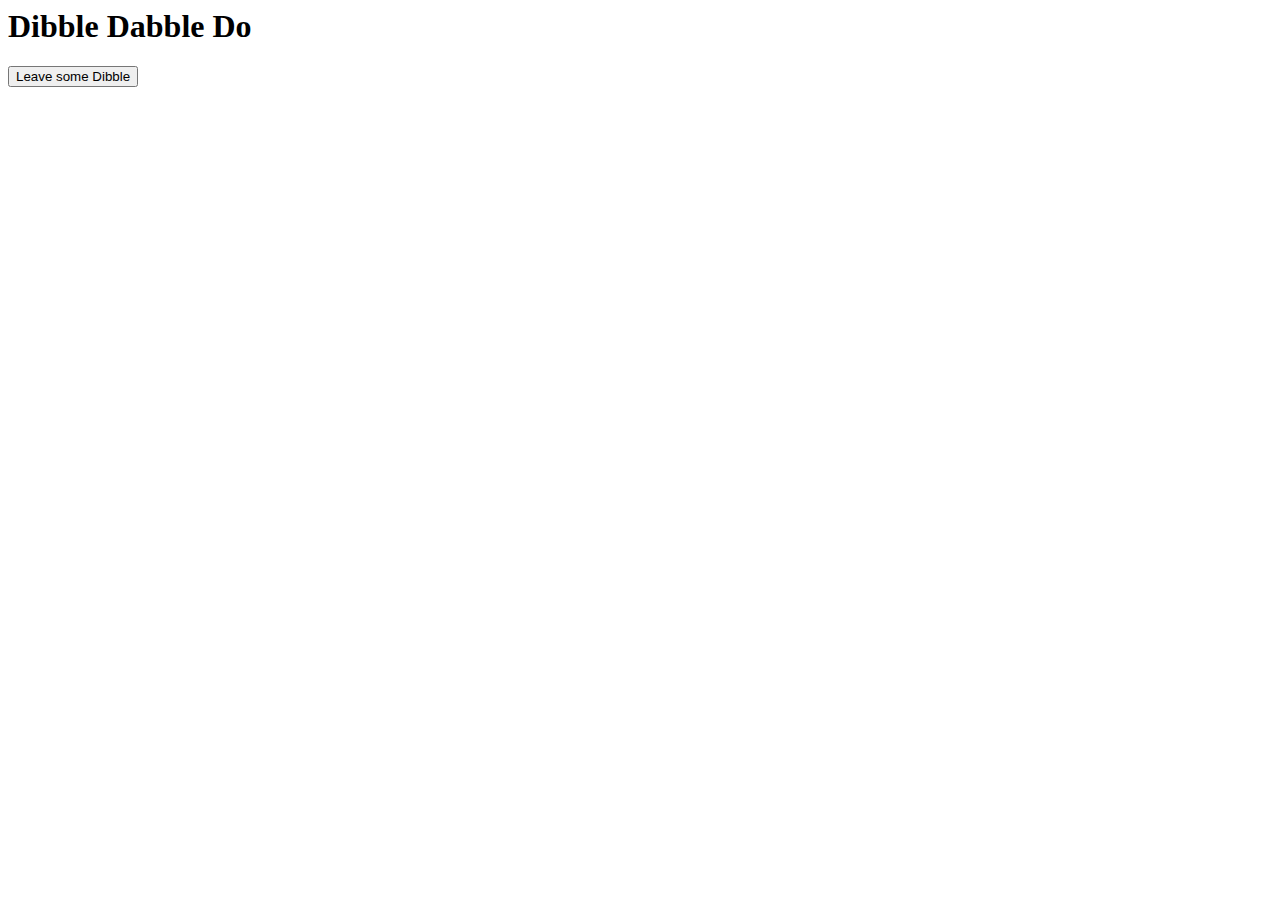
<file: scratchpad/index.html>
<!DOC html>

 <html lang= "en">
   <head>  
   <meta charset="utf-8"> <!--basic html code for font -->
   <meta name="viewport" content="width=device-width, initial-scale=1"><!-- this to add combaability for mobile devices--> 
     <link rel="stylesheet" href="https://codeanywhere.com/s/l/bybf4cqb1gnqZQvFqYrDXoXH761vrf2aMShagRxEHgBdJW92i7p474t5iMvWQijR"><!--link to css file goes bewtween the <head>link goes here</head> -->
   <script src= "scratchpad.css"></script>  
   </head>
     <title>Chasady Graham </title>   
   
  
   <body>
      <!-- <P>
         <img width="600" height="450" title="" class="attachment-gallery-item-full size-gallery-item-full" alt="stuff you might not have known about everyday things 21 photos 214 Things you dont need to know, but now know anyway (21 Photos)" src="https://thechive.files.wordpress.com/2017/05/stuff-you-might-not-have-known-about-everyday-things-21-photos-214.jpg?quality=85&amp;strip=info&amp;w=2564" scale="4" src-orig="https://thechive.files.wordpress.com/2017/05/stuff-you-might-not-have-known-about-everyday-things-21-photos-214.jpg?quality=85&amp;strip=info&amp;w=600" originalw="600">
     <img width="600" height="450" title="" class="attachment-gallery-item-full size-gallery-item-full" alt="stuff you might not have known about everyday things 21 photos 215 Things you dont need to know, but now know anyway (21 Photos)" src="https://thechive.files.wordpress.com/2017/05/stuff-you-might-not-have-known-about-everyday-things-21-photos-215.jpg?quality=85&amp;strip=info&amp;w=2564" scale="4" src-orig="https://thechive.files.wordpress.com/2017/05/stuff-you-might-not-have-known-about-everyday-things-21-photos-215.jpg?quality=85&amp;strip=info&amp;w=600" originalw="600">
         </P>
     
     <p>
       <div class="media-image">
<div class="media-image-container" style="width: 730px;">
    <img class="lazy" style="width: 730px; display: block;" alt="The Cookie Monster's real name is &quot;Sid.&quot;" src="http://cdn.lifebuzz.com/images/64670/lifebuzz-4bff39db0172de6e05d05ec9dae8047a-limit_2000.jpg" data-original="http://cdn.lifebuzz.com/images/64670/lifebuzz-4bff39db0172de6e05d05ec9dae8047a-limit_2000.jpg">
    <p class="source"><a href="https://www.flickr.com/photos/nathaninsandiego/3757033518/in/[base64]" target="_blank" rel="nofollow">Nathan Rupert</a></p>
  </div>

</div>
    
     </p><!--
   <!-- the cookie monster -->
   <p>
        <h1>
       This is a fruity story!
     </h1>
  <!-- Learn about this code on MDN: https://developer.mozilla.org/en-US/docs/Learn/JavaScript/First_steps/Variables -->

       <button>Leave some Dibble</button>
   </p>
<script src="scratchpad.js"></script>
      </body>
 
</html>
</file>
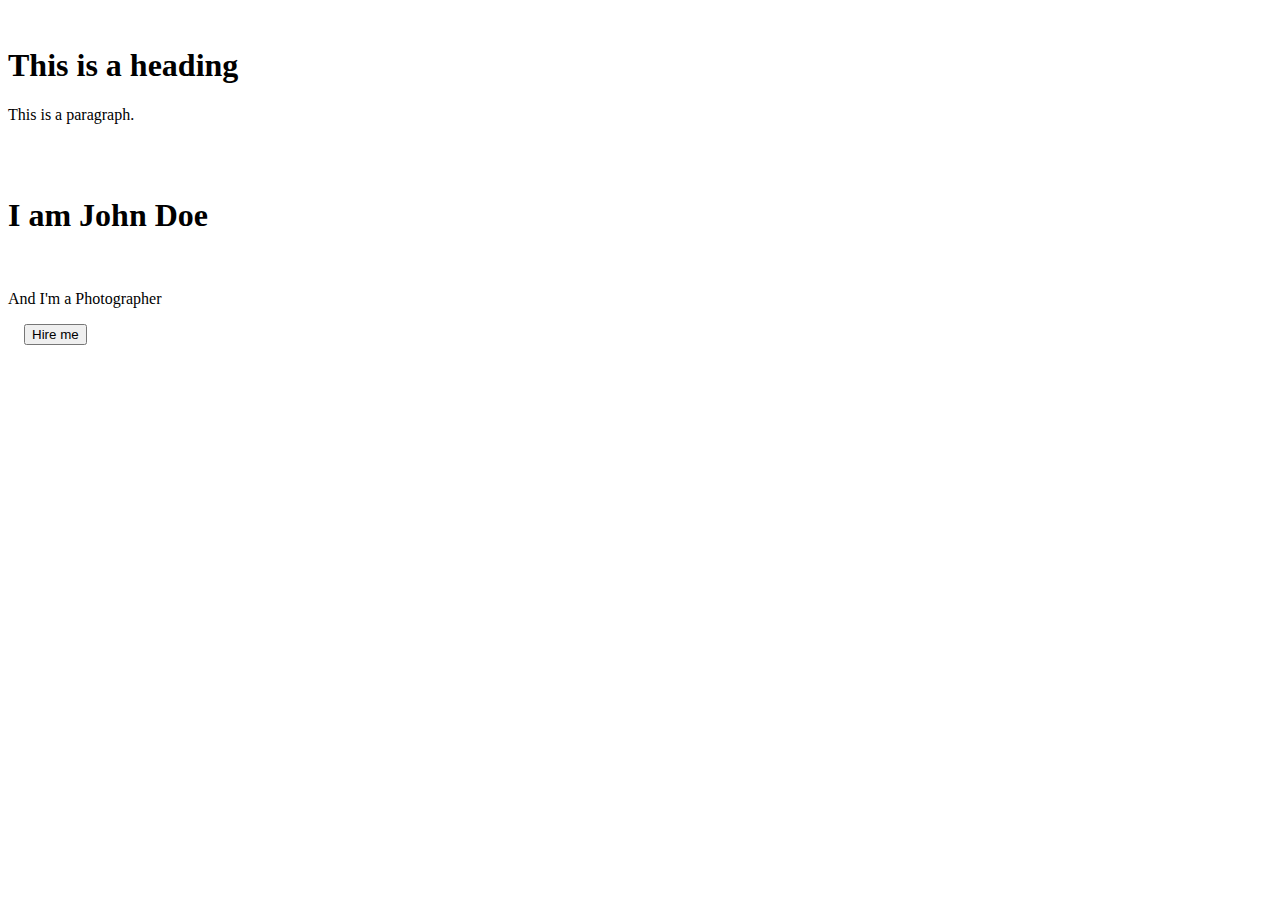
<file: this-is-my-practice-away-form-class/index.html>
<!DOCTYPE html>
<html>
<head>
  <link rel="stylesheet" href="script.css">
</head>
<body>

<h1>This is a heading</h1>
<p>This is a paragraph.</p>
<div class="hero-image">
  <div class="hero-text">
    <h1>I am John Doe</h1>
    <p>And I'm a Photographer</p>
    <button>Hire me</button>
  </div>
</div> 
</body>
</html>
</file>
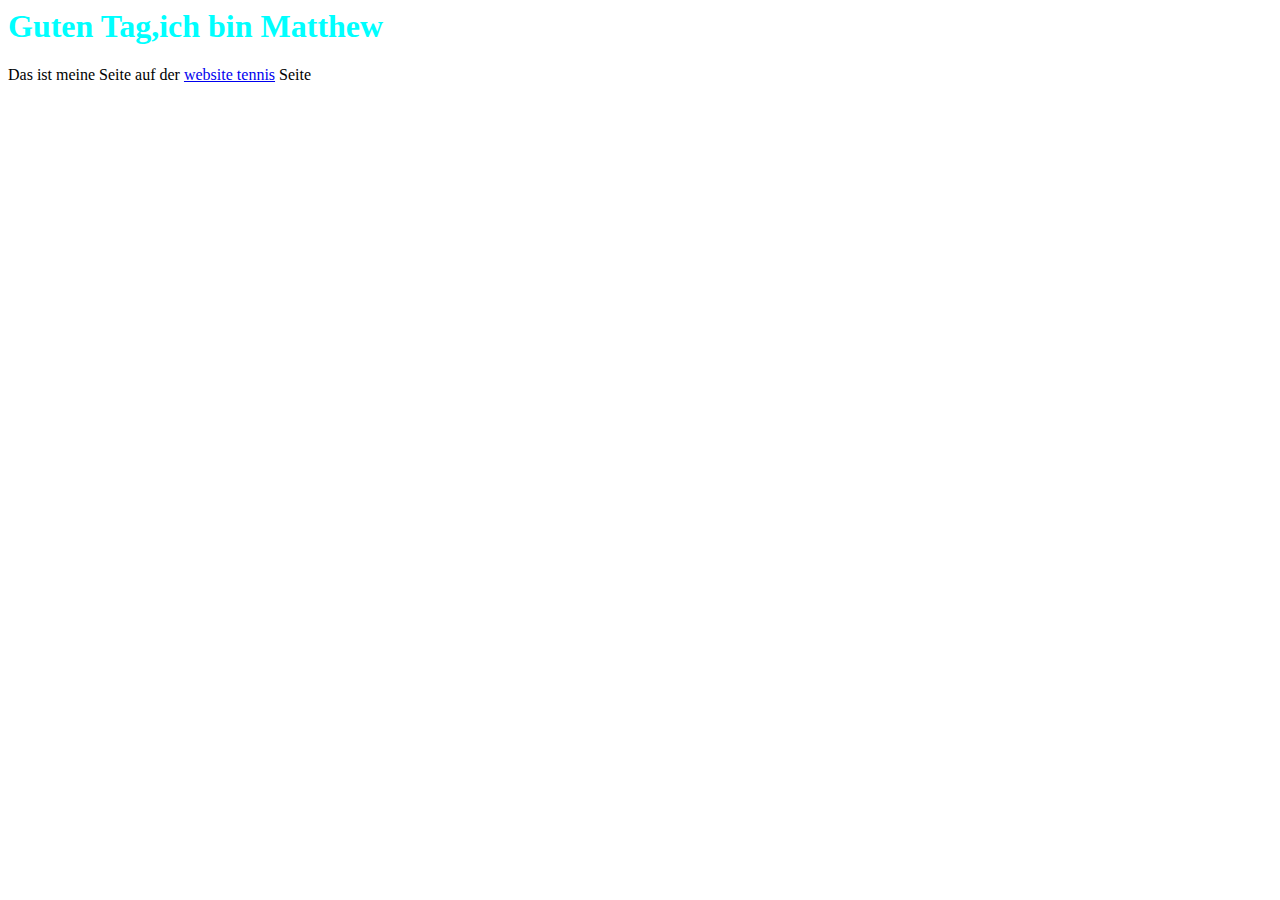
<file: profiles/aemsheika/index.html>
<!doctype>
<html>
<head>
<title>Matthew Wellsfry</title>
</head>
<body>
     <script>
var answer = prompt('What language is this page in?');
if (answer === 'German' ) {
alert("Correct! Good Job!");
}
else{
alert("Incorrect")
}
if (answer === 'Deutsch' ) {
alert("Correct! You must be familar with German,excellent work!");
}
</script>
<h1 style="color:cyan;">Guten Tag,ich bin Matthew </h1>
<p>Das ist meine Seite auf der <a href="/">website tennis</a> Seite</p>
</body>
</html>
</file>
<file: this-is-my-practice-away-form-class/script.css>
/*start hero image*/
body, html {
    height: 100%;
}

/* The hero image */
.hero-image {
    /* The image used */
    background-image: url("https://img-s1.onedio.com/id-5648fe97cea9c712301a0870/rev-0/raw/s-2944d6a3cf9e011eb3eb1d553a6f3091e2b52528.jpg");

    /* Set a specific height */
    height: 50%;

    /* Position and center the image to scale nicely on all screens */
    background-position: center;
    background-repeat: no-repeat;
    background-size: cover;
    position: relative;
}

/* Place text in the middle of the image */
.hero-text {
    text-align: center;
    position: absolute;
    top: 50%;
    left: 50%;
    transform: translate(-50%, -50%);
    color: white;
}
</file>
